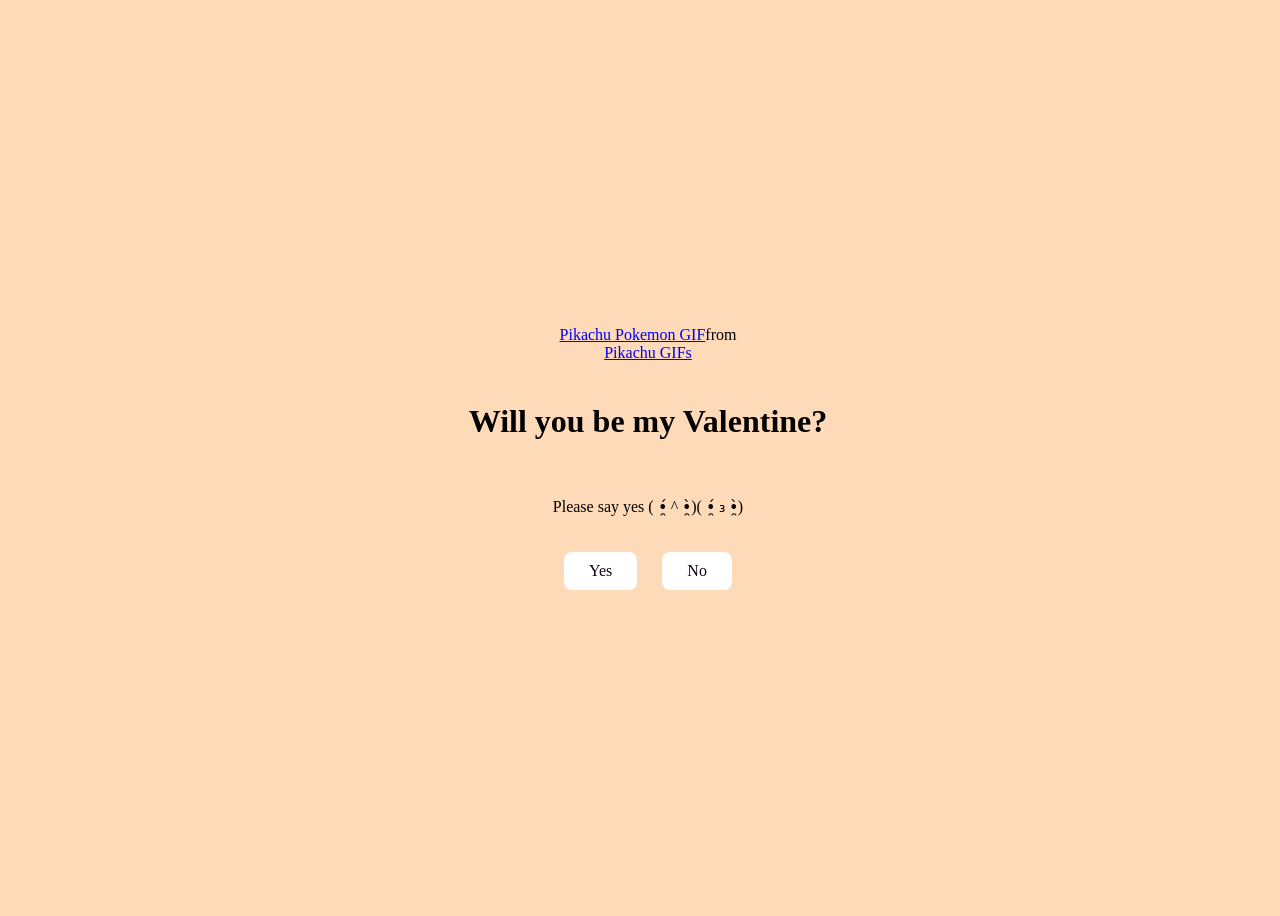
<file: .vscode/index.html>
<!DOCTYPE html>
<html lang="en">
    <head>
        <meta charset="UTF-8">
        <meta name="viewport" content="width=device-width, initial-scale=1.0">
        <title>Be My Valentine</title>

        <link rel="stylesheet" href="style.css">
    </head>
    <body>
        <div  class="container">
            <div class="tenor-gif-embed" data-postid="5786461532913210205" data-share-method="host" data-aspect-ratio="1.77857" data-width="100%"><a href="https://tenor.com/view/pikachu-pokemon-gif-5786461532913210205">Pikachu Pokemon GIF</a>from <a href="https://tenor.com/search/pikachu-gifs">Pikachu GIFs</a></div> <script type="text/javascript" async src="https://tenor.com/embed.js"></script>
            <h1>Will you be my Valentine?</h1>
            <p>Please say yes ( •̯́ ^ •̯̀)( •̯́ ₃ •̯̀) </p>

            <div class="btn">
                <a href="yes.html">Yes</a>
                <a href="no1.html">No</a>   
            </div>
        </div>
    </body>
</html>
</file>
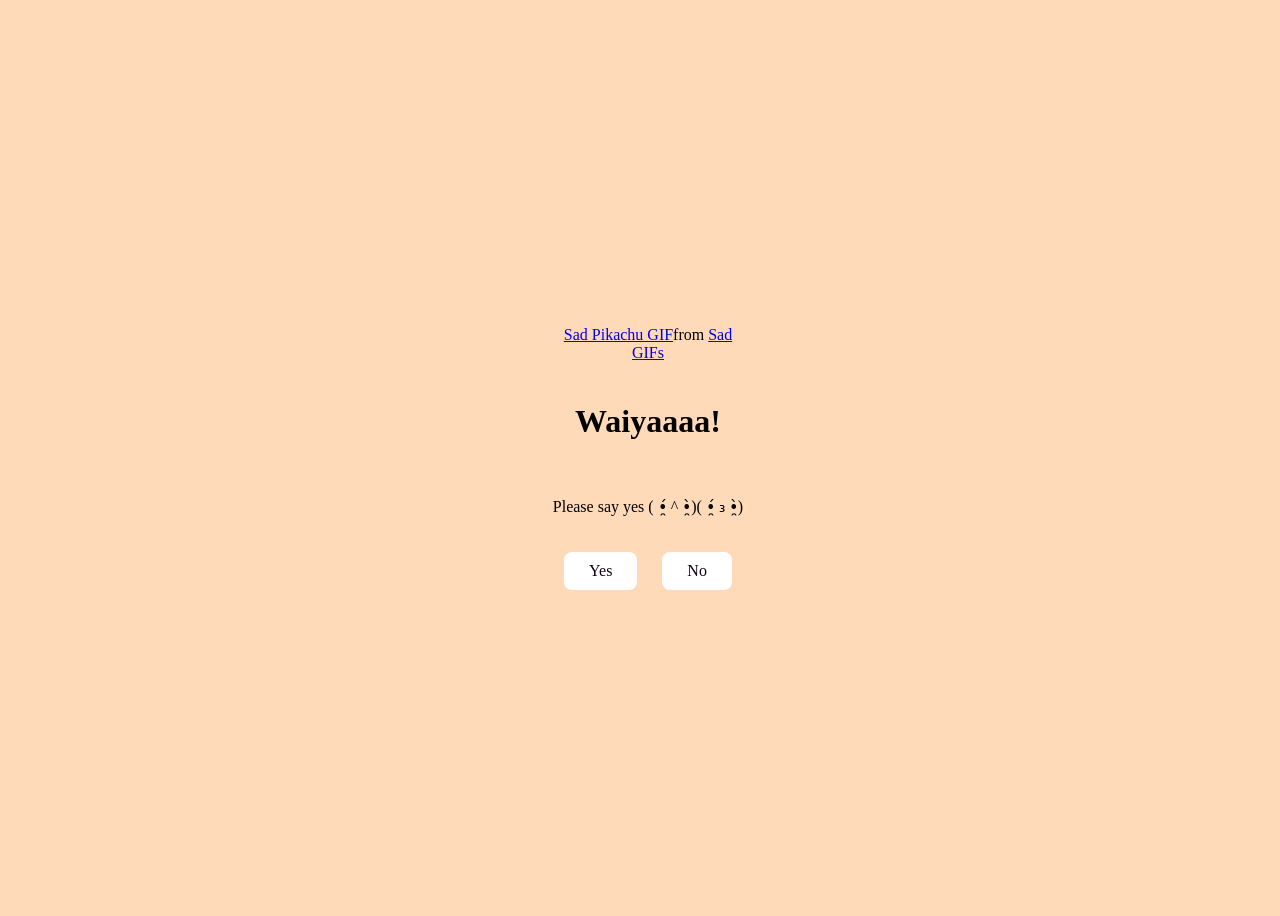
<file: .vscode/no1.html>
<!DOCTYPE html>
<html lang="en">
    <head>
        <meta charset="UTF-8">
        <meta name="viewport" content="width=device-width, initial-scale=1.0">
        <title>Be My Valentine</title>

        <link rel="stylesheet" href="style.css">
    </head>
    <body>
        <div  class="container">
            <div class="tenor-gif-embed" data-postid="16694846" data-share-method="host" data-aspect-ratio="1.36752" data-width="100%"><a href="https://tenor.com/view/sad-pikachu-crying-pokemon-gif-16694846">Sad Pikachu GIF</a>from <a href="https://tenor.com/search/sad-gifs">Sad GIFs</a></div> <script type="text/javascript" async src="https://tenor.com/embed.js"></script>
            <h1>Waiyaaaa!</h1>
            <p>Please say yes ( •̯́ ^ •̯̀)( •̯́ ₃ •̯̀) </p>

            <div class="btn">
                <a href="yes.html">Yes</a>
                <a href="no2.html">No</a>   
            </div>
        </div>
    </body>
</html>
</file>
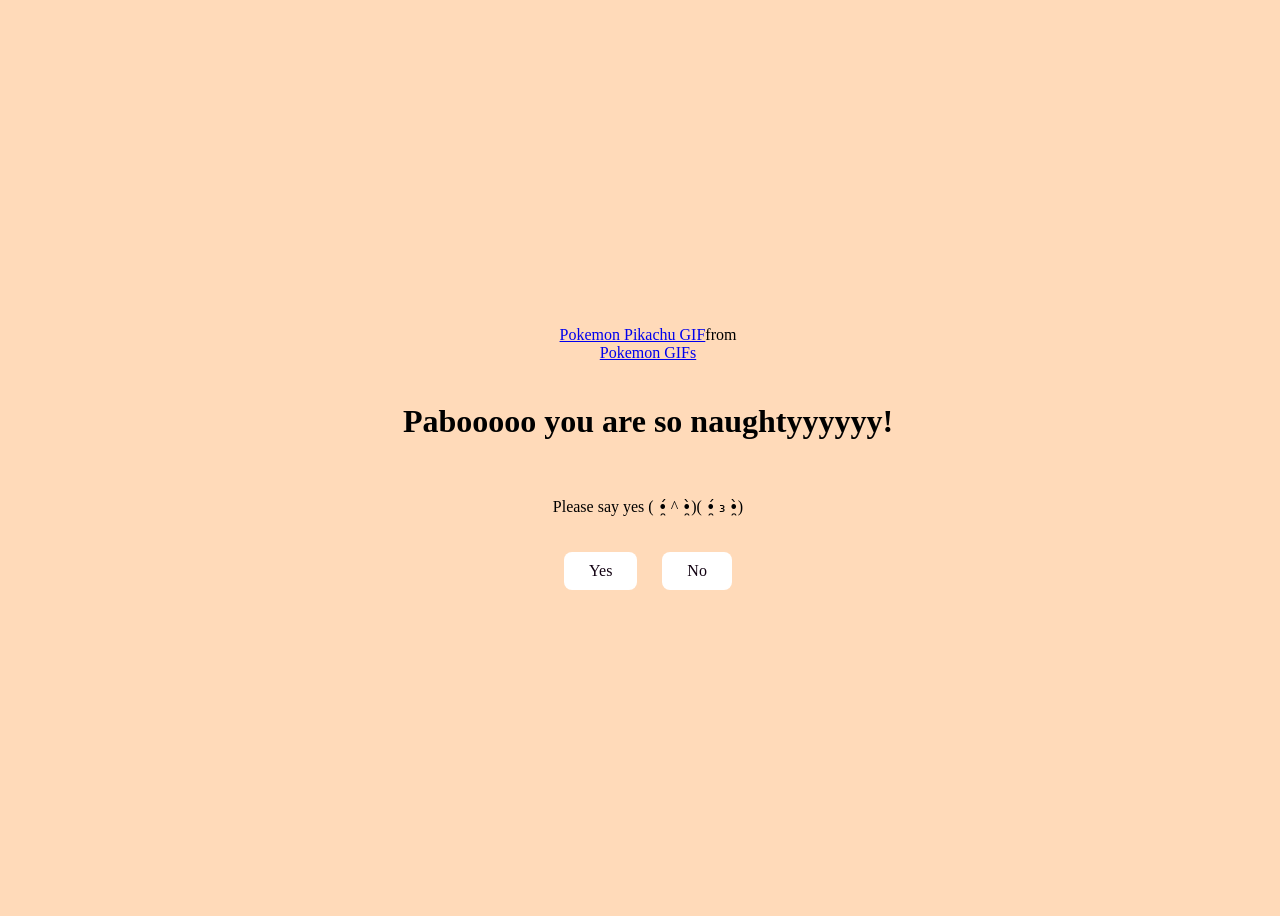
<file: .vscode/no2.html>
<!DOCTYPE html>
<html lang="en">
    <head>
        <meta charset="UTF-8">
        <meta name="viewport" content="width=device-width, initial-scale=1.0">
        <title>Be My Valentine</title>

        <link rel="stylesheet" href="style.css">
    </head>
    <body>
        <div  class="container">
            <div class="tenor-gif-embed" data-postid="16628072" data-share-method="host" data-aspect-ratio="1.77778" data-width="100%"><a href="https://tenor.com/view/pokemon-pikachu-crying-sad-tearing-up-gif-16628072">Pokemon Pikachu GIF</a>from <a href="https://tenor.com/search/pokemon-gifs">Pokemon GIFs</a></div> <script type="text/javascript" async src="https://tenor.com/embed.js"></script>
            <h1>Pabooooo you are so naughtyyyyyy!</h1>
            <p>Please say yes ( •̯́ ^ •̯̀)( •̯́ ₃ •̯̀) </p>

            <div class="btn">
                <a href="yes.html">Yes</a>
                <a href="no3.html">No</a>   
            </div>
        </div>
    </body>
</html>
</file>
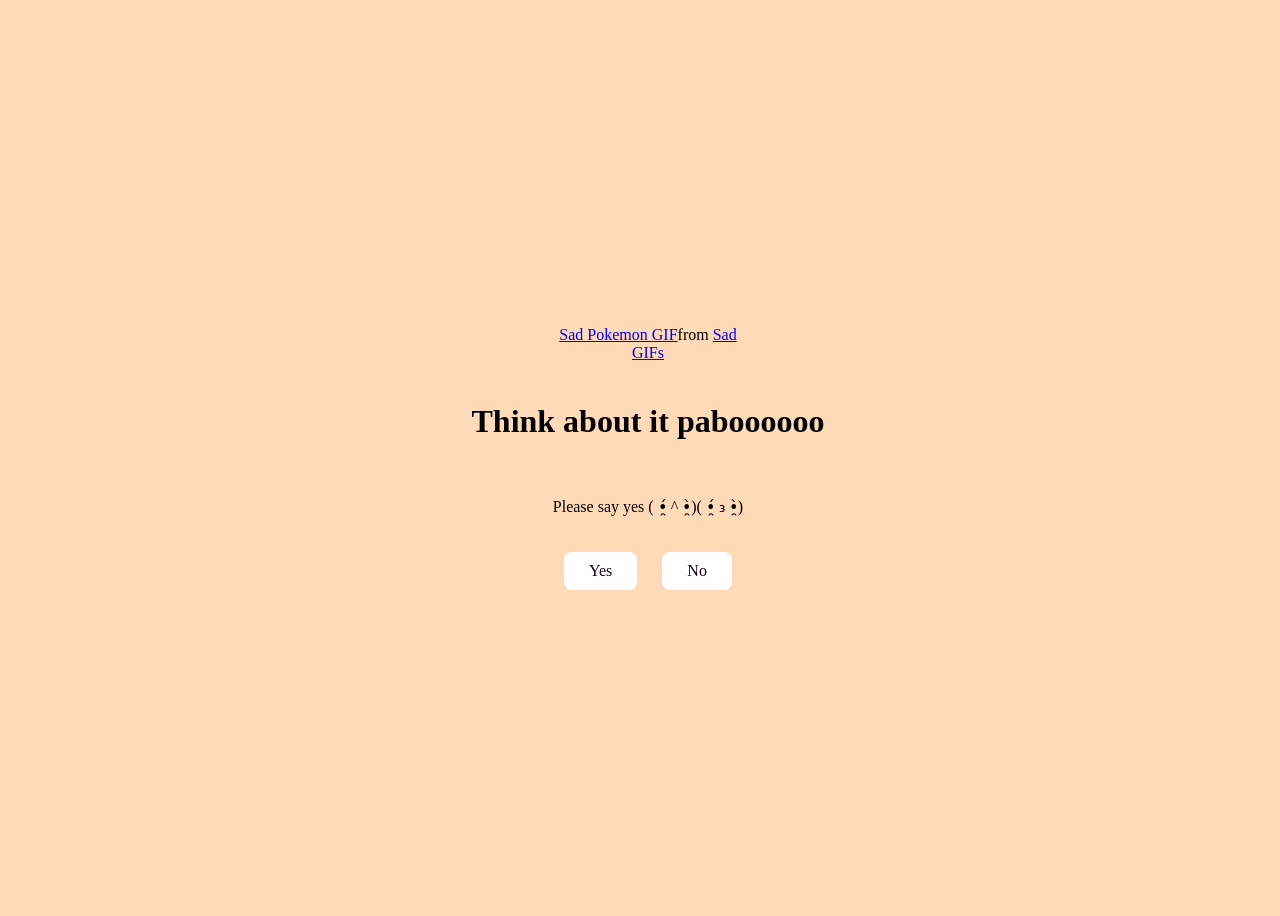
<file: .vscode/no3.html>
<!DOCTYPE html>
<html lang="en">
    <head>
        <meta charset="UTF-8">
        <meta name="viewport" content="width=device-width, initial-scale=1.0">
        <title>Be My Valentine</title>

        <link rel="stylesheet" href="style.css">
    </head>
    <body>
        <div  class="container">
            <div class="tenor-gif-embed" data-postid="4674743" data-share-method="host" data-aspect-ratio="1.33333" data-width="100%"><a href="https://tenor.com/view/sad-pokemon-crying-gif-4674743">Sad Pokemon GIF</a>from <a href="https://tenor.com/search/sad-gifs">Sad GIFs</a></div> <script type="text/javascript" async src="https://tenor.com/embed.js"></script>
            <h1>Think about it paboooooo</h1>
            <p>Please say yes ( •̯́ ^ •̯̀)( •̯́ ₃ •̯̀) </p>

            <div class="btn">
                <a href="yes.html">Yes</a>
                <a href="no4.html">No</a>   
            </div>
        </div>
    </body>
</html>
</file>
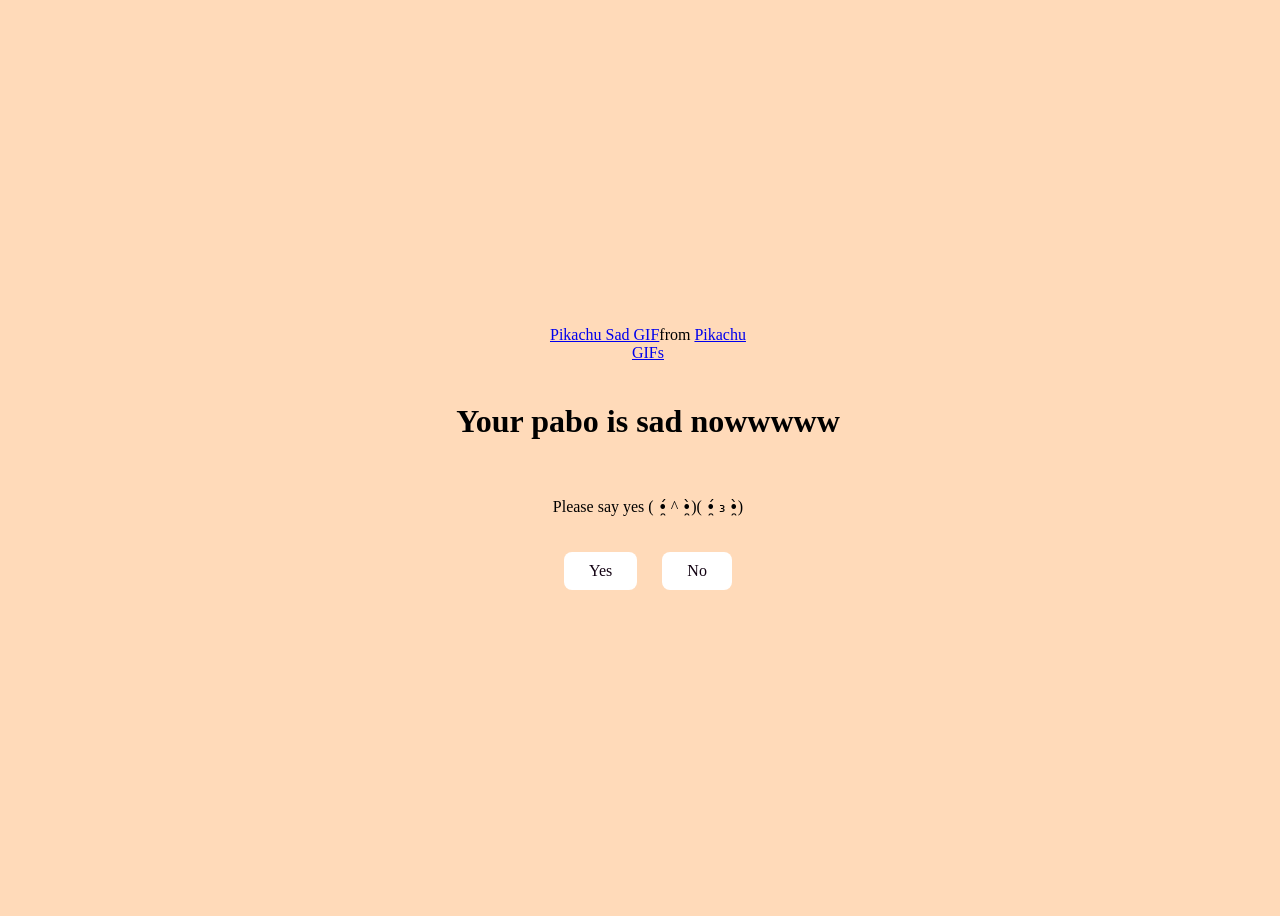
<file: .vscode/no4.html>
<!DOCTYPE html>
<html lang="en">
    <head>
        <meta charset="UTF-8">
        <meta name="viewport" content="width=device-width, initial-scale=1.0">
        <title>Be My Valentine</title>

        <link rel="stylesheet" href="style.css">
    </head>
    <body>
        <div  class="container">
            <div class="tenor-gif-embed" data-postid="22657112" data-share-method="host" data-aspect-ratio="1.77778" data-width="100%"><a href="https://tenor.com/view/pikachu-sad-gif-22657112">Pikachu Sad GIF</a>from <a href="https://tenor.com/search/pikachu-gifs">Pikachu GIFs</a></div> <script type="text/javascript" async src="https://tenor.com/embed.js"></script>
            <h1>Your pabo  is sad nowwwww</h1>
            <p>Please say yes ( •̯́ ^ •̯̀)( •̯́ ₃ •̯̀) </p>

            <div class="btn">
                <a href="yes.html">Yes</a>
                <a href="no5.html">No</a>   
            </div>
        </div>
    </body>
</html>
</file>
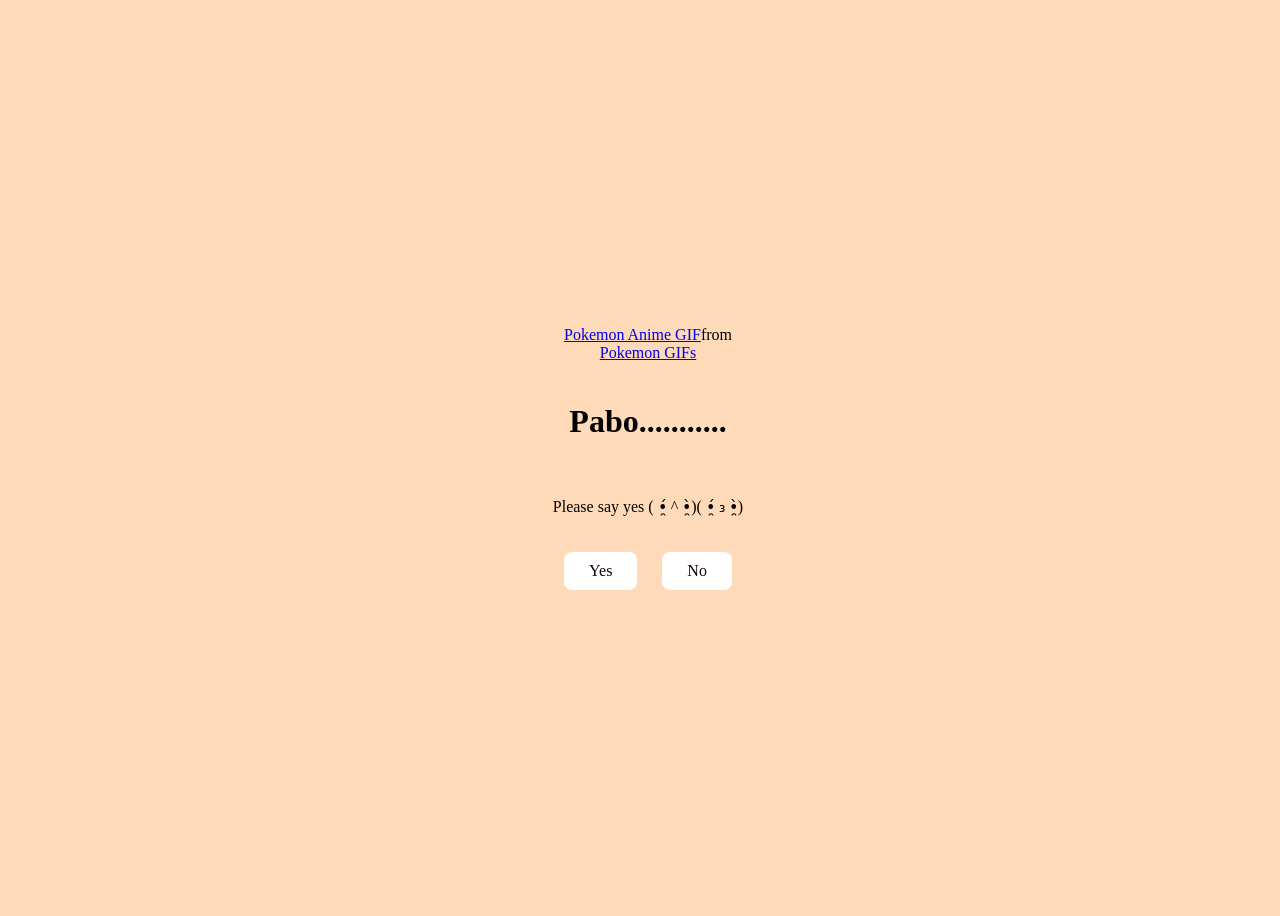
<file: .vscode/no5.html>
<!DOCTYPE html>
<html lang="en">
    <head>
        <meta charset="UTF-8">
        <meta name="viewport" content="width=device-width, initial-scale=1.0">
        <title>Be My Valentine</title>

        <link rel="stylesheet" href="style.css">
    </head>
    <body>
        <div  class="container">
            <div class="tenor-gif-embed" data-postid="4803339906311803170" data-share-method="host" data-aspect-ratio="1.33155" data-width="100%"><a href="https://tenor.com/view/pokemon-anime-pikachu-pikachu-sad-hurt-gif-4803339906311803170">Pokemon Anime GIF</a>from <a href="https://tenor.com/search/pokemon-gifs">Pokemon GIFs</a></div> <script type="text/javascript" async src="https://tenor.com/embed.js"></script>
            <h1>Pabo...........</h1>
            <p>Please say yes ( •̯́ ^ •̯̀)( •̯́ ₃ •̯̀) </p>

            <div class="btn">
                <a href="yes.html">Yes</a>
                <a href="#" id="move-random">No</a>   
            </div>
        </div>

        <script src="./script.js"></script>
    </body>
</html>
</file>
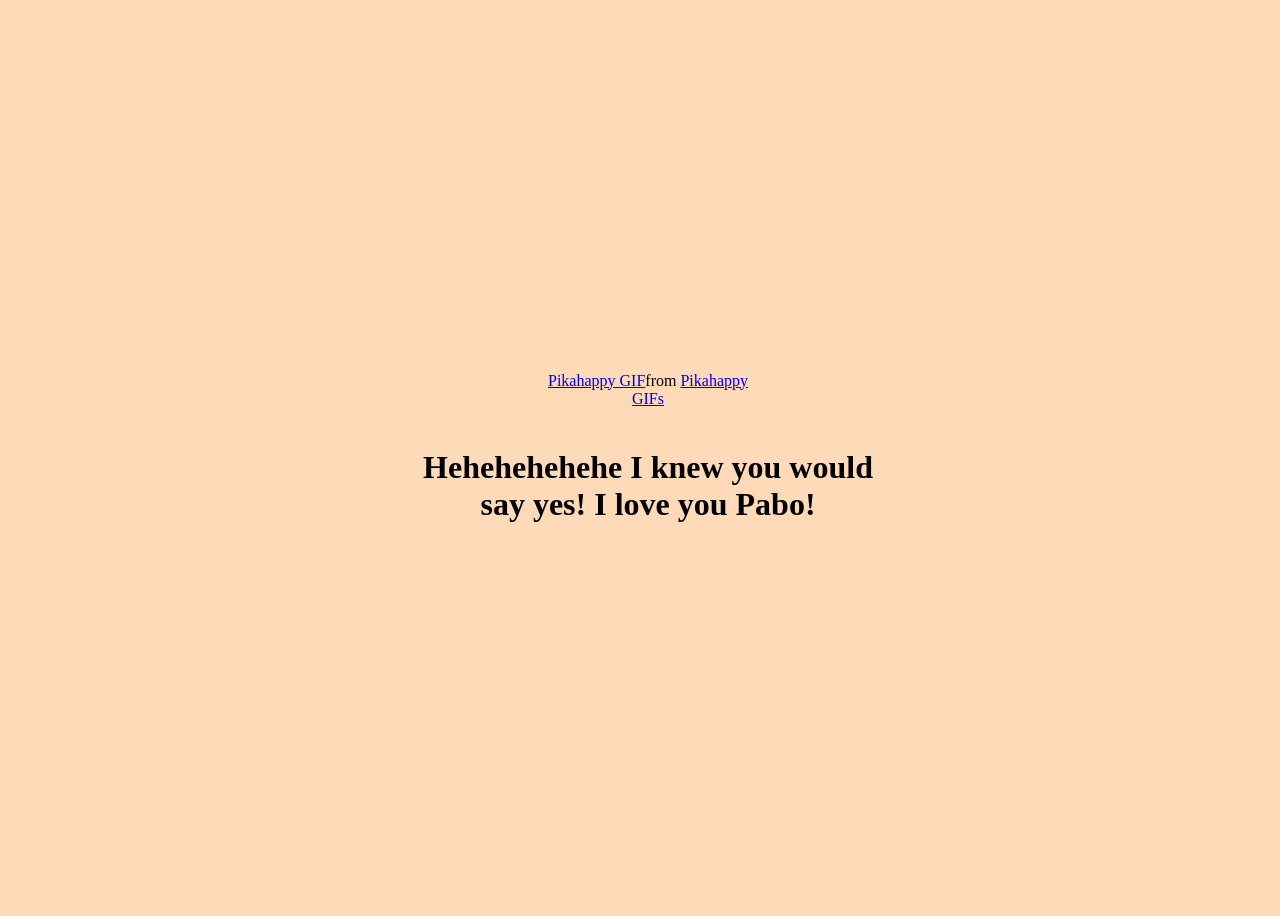
<file: .vscode/yes.html>
<!DOCTYPE html>
<html lang="en">
    <head>
        <meta charset="UTF-8">
        <meta name="viewport" content="width=device-width, initial-scale=1.0">
        <title>Be My Valentine</title>

        <link rel="stylesheet" href="style.css">
    </head>
    <body>
        <div  class="container">
            <div class="tenor-gif-embed" data-postid="13637251128391806652" data-share-method="host" data-aspect-ratio="1.46667" data-width="100%"><a href="https://tenor.com/view/pikahappy-gif-13637251128391806652">Pikahappy GIF</a>from <a href="https://tenor.com/search/pikahappy-gifs">Pikahappy GIFs</a></div> <script type="text/javascript" async src="https://tenor.com/embed.js"></script>
            <h1>Hehehehehehe I knew you would say yes! I love you Pabo!</h1>
 
            </div>
        </div>
    </body>
</html>
</file>
<file: .vscode/style.css>
{
    margin: 0;
    padding: 0;
    box-sizing: border-box;
    font-family: helvetica, sans-serif;
}

body {
    width: 100%;
    min-height: 100vh;  
    display: flex;
    justify-content: center;
    align-items: center;
    background-color: peachpuff;
}

.container {
    display: flex;
    flex-direction: column;
    text-align: center;
    align-items: center;
    gap: 20px;
    max-width: 500px;  
    margin: 20px;
}

.container .tenor-gif-embed {
    max-width: 200px;

}

.container .btn {
    display: flex;
    gap: 25px;

}

.btn a {
    text-decoration: none;
    color: rgb(17, 1, 17);
    background: #fff;
    padding: 10px 25px;
    border-radius: 8px;
    box-shadow: 0.5rem 1rem 3rem hsla(0, 0, 0, 0.3);
}
</file>
